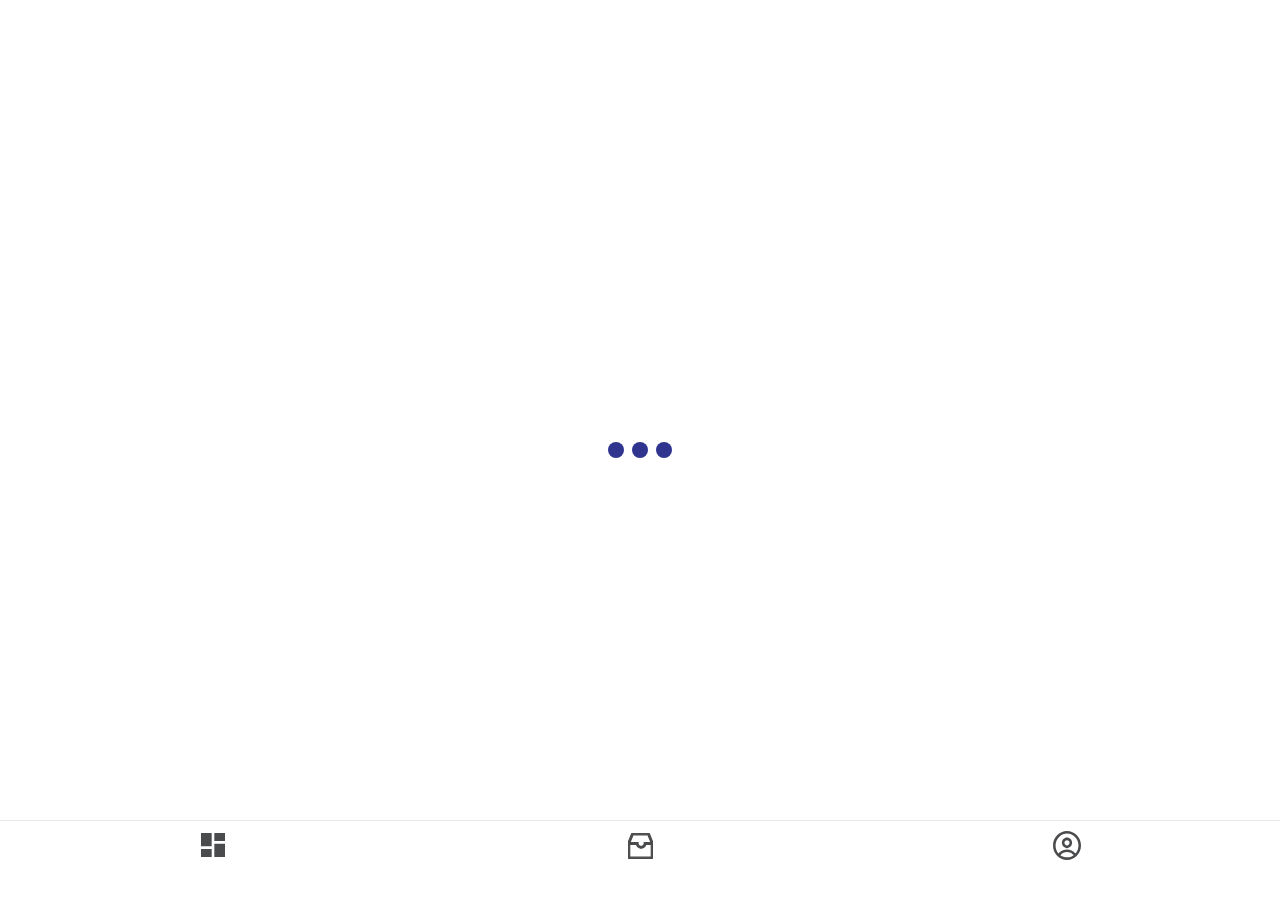
<file: app/index.html>
<!DOCTYPE html>
<html lang="en">
<head>
    <meta charset="UTF-8">
    <meta name="viewport" content="width=device-width, initial-scale=1.0">
    <title>VLPS Premium: ChowApp - App</title>

    <link rel="stylesheet" href="../dbs_modules/sass/app.css">
    <link rel="stylesheet" href="../dbs_modules/tailwind/tailwind.css">
</head>
<body>
    <!-- Suspense Mode (State), loader, static function -->
    <section class="h-screen flex justify-center items-center" id="">
        <div class="loader flex space-x-2">
            <div class="dot h-4 w-4 rounded-full"></div>
            <div class="dot h-4 w-4 rounded-full"></div>
            <div class="dot h-4 w-4 rounded-full"></div>
        </div>
    </section>

     <!-- BottomNavigationBar (Component), navigator, static function -->
     <section class="fixed bottom-0 w-full">
        <nav class="border-t bg-white h-20 w-full">
            <ul class="flex justify-around pt-2">
                <li class="pt-1 pl-0.5">
                    <a href="./dashboard.html">
                        <img class="h-6"src="../dbs_content/vectors/dashboard.svg">
                    </a>
                </li>

                <li class="pt-1 pl-1.5">
                    <a href="./transactions.html">
                        <img class="inbox-icon"src="../dbs_content/vectors/inbox.svg">
                    </a>
                </li>

                <li class="pt-0.5 pl-0.5">
                    <a href="./profile.html">
                        <img class="profile-icon"src="../dbs_content/vectors/profile.svg">
                    </a>
                </li>
            </ul>
        </nav>
     </section>
</body>
</html>
</file>
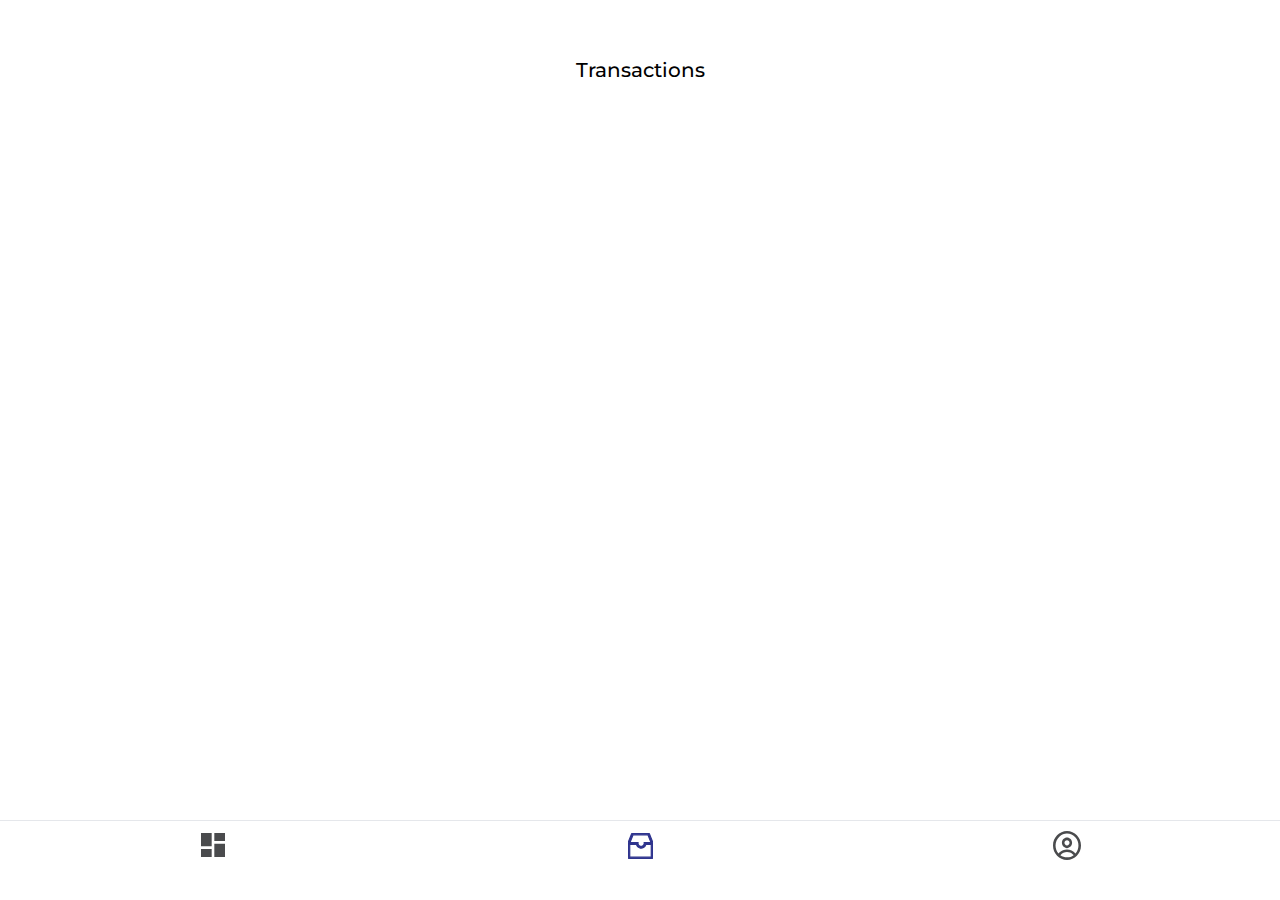
<file: app/transactions.html>
<!DOCTYPE html>
<html lang="en">
<head>
    <meta charset="UTF-8">
    <meta name="viewport" content="width=device-width, initial-scale=1, maximum-scale=1, user-scalable=no">
    <title>VLPS Premium: ChowApp - Transcations</title>

    <link rel="stylesheet" href="../dbs_modules/sass/app.css">
    <link rel="stylesheet" href="../dbs_modules/tailwind/tailwind.css">
</head>
<body>
    <main class="h-screen">
        <section class="sticky top-0 bg-white h-24 z-20">
            <div class="">
                <h1 class="_font text-center text-xl font-medium pt-14">Transactions</h1>
            </div>
        </section>
    
        <section class="framer">
            <iframe src="./transactions/route.html" class="w-screen z-0"></iframe>
        </section>
    </main>

    <!-- BottomNavigationBar (Component), navigator, static function -->
    <section class="fixed bottom-0 w-full">
        <nav class="border-t bg-white h-20 w-full">
            <ul class="flex justify-around pt-2">
                <li class="pt-1 pl-0.5">
                    <a href="./dashboard.html">
                        <img class="h-6"src="../dbs_content/vectors/dashboard.svg">
                    </a>
                </li>

                <li class="pt-1 pl-1.5">
                    <a href="./transactions.html">
                        <img class="inbox-icon"src="../dbs_content/vectors/inbox-active.svg">
                    </a>
                </li>

                <li class="pt-0.5 pl-0.5">
                    <a href="./profile.html">
                        <img class="profile-icon"src="../dbs_content/vectors/profile.svg">
                    </a>
                </li>
            </ul>
        </nav>
     </section>
</body>
</html>
</file>
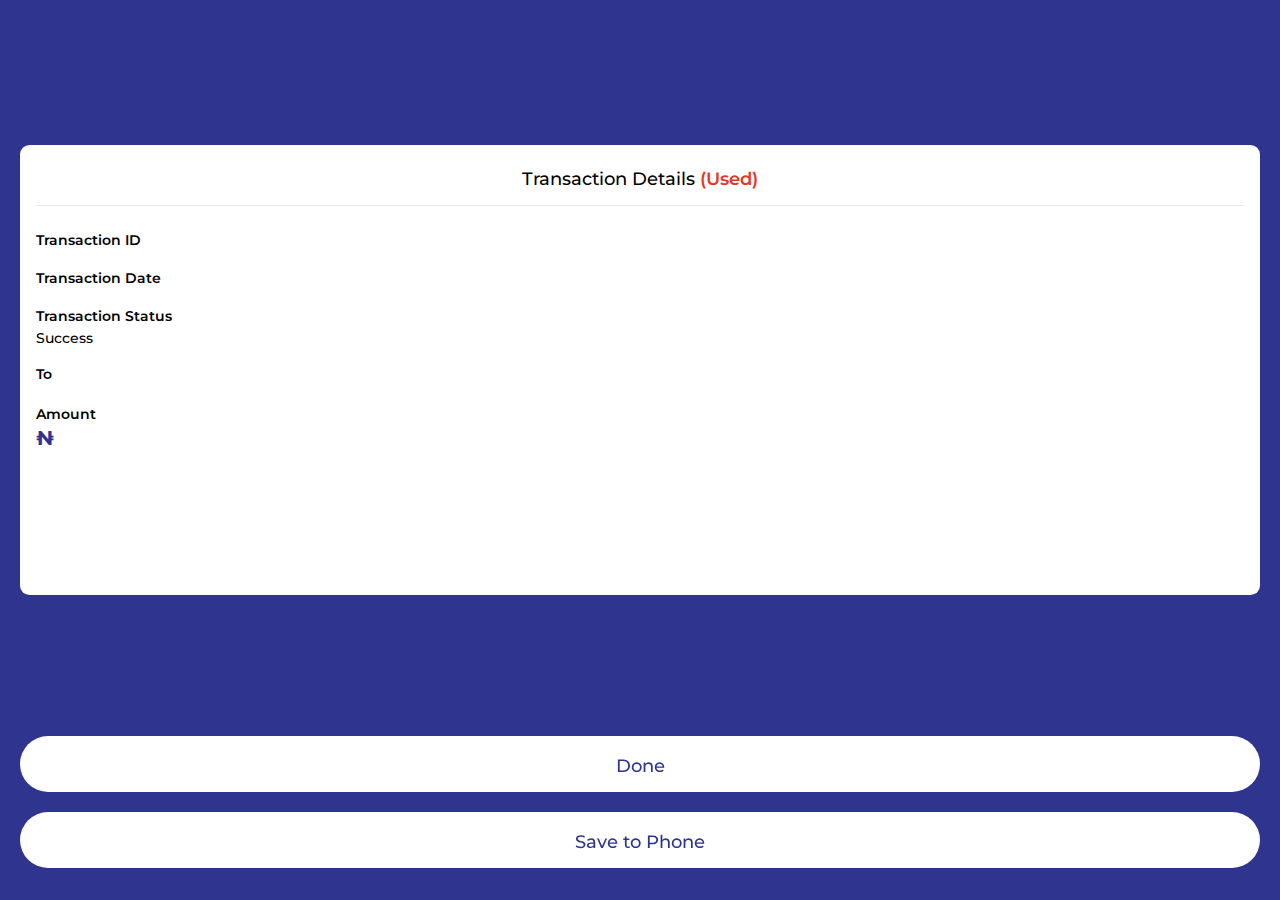
<file: app/transactions/used.html>
<!DOCTYPE html>
<html lang="en">
<head>
    <meta charset="UTF-8">
    <meta name="viewport" content="width=device-width, initial-scale=1, maximum-scale=1, user-scalable=no">
    <title>VLPS Premium: ChowApp - View Transaction</title>

    <link rel="stylesheet" href="../../dbs_modules/sass/app.css">
    <link rel="stylesheet" href="../../dbs_modules/tailwind/tailwind.css">
</head>
<body>
    <main class="h-screen _font bg-theme">

        <!-- Transaction Details (Component), shows tx info, dynamically add data -->
        <section class="flex items-center h-full justify-center">
            <div class="tx-box p-4 bg-white w-full ml-5 mr-5 mb-40">
              <h1 class="text-lg font-medium text-center mb-3 pt-1 ">Transaction Details <span class="stale-tx font-semibold">(Used)</span></h1>
              <hr class="tx-box-line" style="outline-width: 0.1px; background-color: rgb(72, 72, 72);">
              
                <div class="pt-6">
                    <h6 class="font-semibold text-sm" id="transaction-id">Transaction ID</h6>
                    <p id="used-txid" class="font-medium text-sm pt-0.5">#000000000000000000000000</p>

                    <h6 class="font-semibold text-sm pt-4" id="transaction-date">Transaction Date</h6>
                    <p id="used-date" class="font-medium text-sm pt-0.5">XXX XXX XX XXXX at 00:00:00</p>

                    <h6 class="font-semibold text-sm pt-4" id="transaction-status">Transaction Status</h6>
                    <p id="used-status" class="font-medium text-sm pt-0.5">Success</p>

                    <h6 class="font-semibold text-sm pt-4" id="to">To</h6>
                    <p id="used-cafe" class="font-medium text-base pt-0.5">Restaurant</p>

                    <div class="pt-4">
                        <h6 class="font-semibold text-sm pt-0.5" id="amount">Amount</h6>
                        <p class="tx-cost font-bold text-xl hyper-text">&#8358;<span id="used-cost">0</span></p>
                    </div>
                </div>
            </div>
        </section>

        <!-- Button Group (Component Collection), function, go back & save transaction as image -->
        <section class="fixed bottom-8 w-full">
            <div class="pl-5 pr-5 pb-5">
                <button onclick="javascript:history.back()" id="vbtn" class="btn-0 hyper-text bg-white text-lg font-medium rounded-full h-14 w-full p-4">Done</button>
            </div>

            <div class="pl-5 pr-5">
                <button id="vbtn" class="btn-0 hyper-text bg-white text-lg font-medium rounded-full h-14 w-full p-4">Save to Phone</button>
            </div>
        </section>

    </main>

    <script src="../../dbs_modules/transactions-used.dbs.js"></script>
</body>
</html>
</file>
<file: dbs_modules/sass/app.css>
@import"https://fonts.googleapis.com/css2?family=Montserrat:wght@100;200;300;400;500;600;700;800;900&display=swap";@import"https://fonts.googleapis.com/css2?family=Roboto:ital,wght@0,100;0,300;0,400;0,500;0,700;0,900;1,100;1,300;1,400;1,500;1,700;1,900&display=swap";@font-face{font-family:"SF-Pro-Text-Regular";src:url(/assets/fonts/sf_pro/SF-Pro-Text-Regular.woff) format("woff")}@font-face{font-family:"SF-Pro-Text-Medium";src:url(/assets/fonts/sf_pro/SF-Pro-Text-Medium.woff) format("woff")}.btn-0:active{opacity:.4}.main-btn{background-color:#2e348f;color:#fefefe}.alt-btn{background-color:#fff;color:#2e348f}.trans-btn{border-color:#2e348f;color:#2e348f}.exp-btn{border-color:#e83626;color:#e83626}.bg-splash{background-image:url(https://raw.githubusercontent.com/vulpeslab/chowbest/main/dbs_content/vectors/splash.svg)}.bal-card{background-image:url(https://raw.githubusercontent.com/vulpeslab/chowbest/main/dbs_content/feeding.png)}.bg-theme{background-color:#2f348e}.modeller{background-image:url(/temp/AmountPrompt.png)}.modeller-spl{background-image:url(/temp/2.png)}.modeller-qr{background-image:url(/temp/QRScanPrompt.png)}.modeller-pin{background-image:url(/temp/PINPrompt.png)}.modeller-pin-np{background-image:url(/temp/PINPromptNoKeypad.png)}.modeller-sc{background-image:url(/temp/SuccessView.png)}.modeller-r{background-image:url(/temp/ValidatedAlertDialog-2.png)}.modeller-tx{background-image:url(/temp/TransactionFragment2.jpeg)}.modeller-usr{background-image:url(/temp/ProfileView.png)}.modeller-rp{background-image:url(/temp/ResetPINPrompt.png)}.modeller-used{background-image:url(/temp/UsedReceiptView.png)}input:focus{outline:none}.modeller-h{background-image:url(/temp/DashboardFragment.png)}iframe{height: 85vh}.modeller-login{background-image:url(/temp/NotUserAlertDialog.png)}._font{font-family:"Montserrat",sans-serif}._feedfont{font-family:"Roboto",sans-serif}._sys_font{font-family:"SF-Pro-Text-Regular"}._sys_font_bold{font-family:"SF-Pro-Text-Medium"}.spl-text-1{color:#2e348f}.spl-text-2{color:#d11878}.spl-text-3{color:#4a4b4d;letter-spacing:.2em}.error-text{color:#f7402f}.stale-tx{color:#e83626}.hyper-text{color:#2e348f}.text-excess{white-space:nowrap;overflow:hidden;text-overflow:ellipsis}.std-input{background-color:#f2f2f2}.std-input::-moz-placeholder{color:#4a4b4d}.std-input::placeholder{color:#4a4b4d}.pin-input{-webkit-text-security:disc}.inbox-icon{height:1.6rem}.profile-icon{height:1.8rem}.txv-cafe-icon{height:3.8rem;width:3.8rem}.pfl-add-icon{border-width:3px;background-color:#2f348e}.qrs-close{background-color:#4a4b4c}.qrs-close:hover{filter:brightness(60%)}.dot{display:inline-block;background-color:#2f348e}.loader .dot:nth-last-child(1){animation:waves .6s .1s ease-in infinite}.loader .dot:nth-last-child(2){animation:waves .6s .2s ease-in infinite}.loader .dot:nth-last-child(3){animation:waves .6s .3s ease-in infinite}@keyframes waves{0%{transform:translate3d(0, 0, 0)}50%{transform:translate3d(0, 15px, 0)}100%{transform:translate3d(0, 0, 0)}}.tx-box{height:28.125rem;border-radius:.6rem}*{-webkit-user-select:none;-moz-user-select:none;user-select:none;-webkit-tap-highlight-color:transparent;}/*# sourceMappingURL=designer.css.map */
</file>
